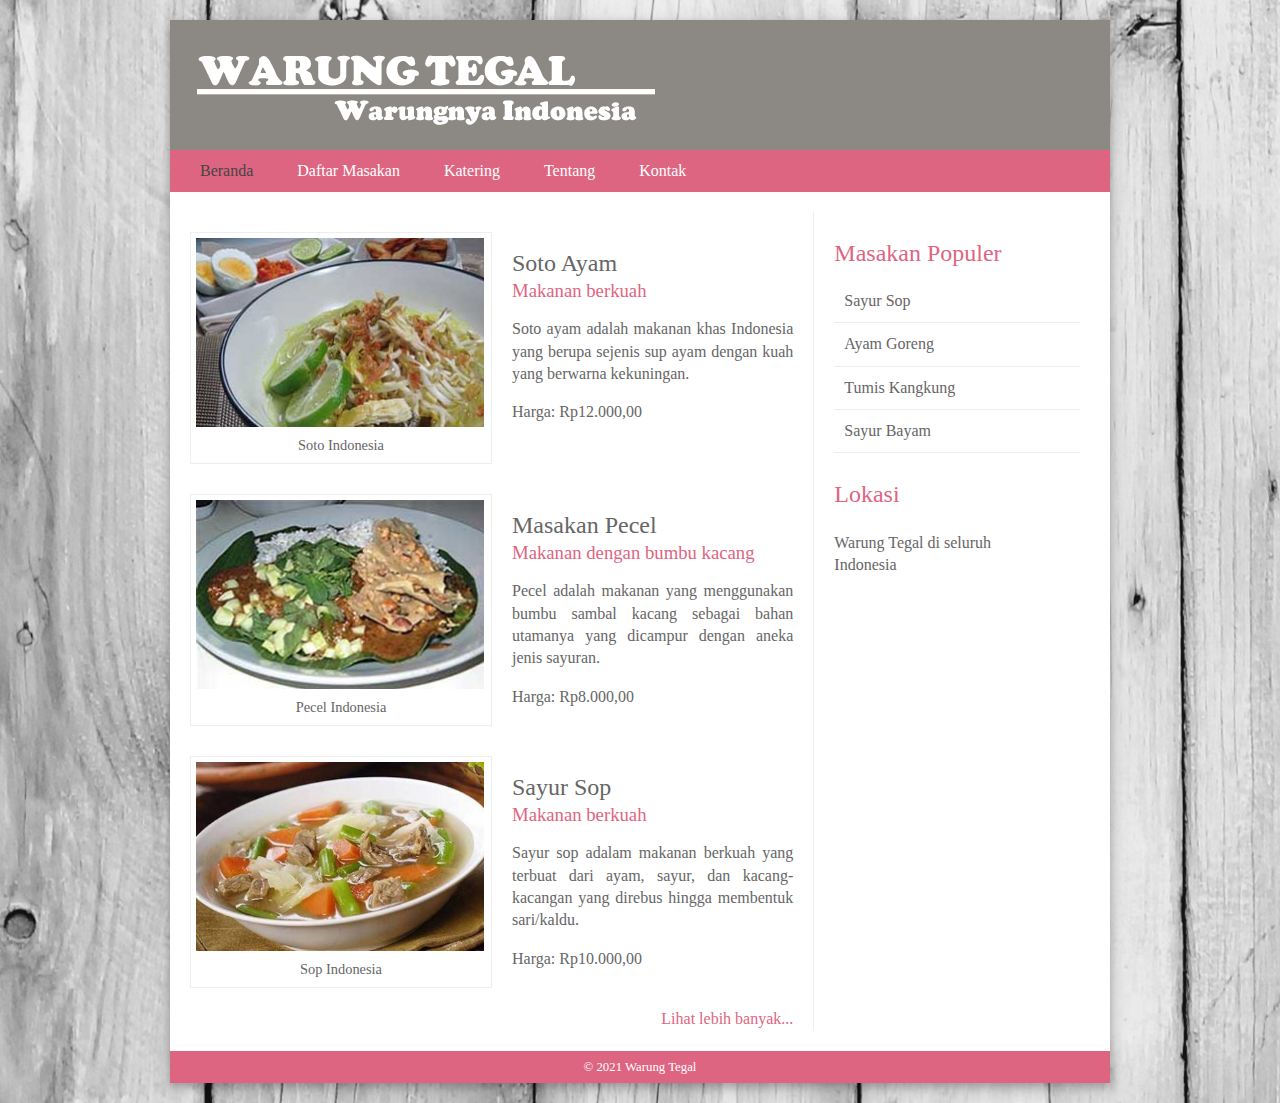
<file: index.html>
<!DOCTYPE html>
<html lang="id">
	<head>
		<meta charset="UTF-8">
		<meta http-equiv="X-UA-Compatible" content="IE=edge">
		<meta name="viewport" content="width=device-width, initial-scale=1.0">
		<title>Warung Tegal</title>
		<link rel="stylesheet" href="assets/style/style.css">
		<link rel="shortcut icon" href="favicon.ico" type="image/x-icon">
	</head>
	<body>
		<div class="wrapper">
			<header>
				<div class=jumbotron>
					<h1>Warung Tegal</h1>
				</div>
				<nav class="sticky">
					<ul>
						<li><a href="index.html" class="current">Beranda</a></li>
						<li><a href="menu.html">Daftar Masakan</a></li>
						<li><a href="katering.html">Katering</a></li>
						<li><a href="tentang.html">Tentang</a></li>
						<li><a href="kontak.html">Kontak</a></li>
					</ul>
				</nav>
			</header>
			<main>
				<section class="content" id="courses">
					<article>
						<figure>
							<img src="assets/image/soto.jpg" alt="soto" />
							<figcaption>Soto Indonesia</figcaption>
						</figure>
						<hgroup>
							<h2>Soto Ayam</h2>
							<h3>Makanan berkuah</h3>
						</hgroup>
						<p>Soto ayam adalah makanan khas Indonesia yang berupa sejenis sup ayam dengan kuah yang berwarna kekuningan.</p>
						<p>Harga: Rp12.000,00</p>
					</article>    
					<article>
						<figure>
							<img src="assets/image/pecel.jpg" alt="pecel" />
							<figcaption>Pecel Indonesia</figcaption>
						</figure>
						<hgroup>
							<h2>Masakan Pecel</h2>
							<h3>Makanan dengan bumbu kacang</h3>
						</hgroup>
						<p>Pecel adalah makanan yang menggunakan bumbu sambal kacang sebagai bahan utamanya yang dicampur dengan aneka jenis sayuran.</p>
						<p>Harga: Rp8.000,00</p>
					</article>
					<article>
						<figure>
							<img src="assets/image/sop.jpg" alt="sop" />
							<figcaption>Sop Indonesia</figcaption>
						</figure>
						<hgroup>
							<h2>Sayur Sop</h2>
							<h3>Makanan berkuah</h3>
						</hgroup>
						<p>Sayur sop adalam makanan berkuah yang terbuat dari ayam, sayur, dan kacang-kacangan yang direbus hingga membentuk sari/kaldu.</p>
						<p>Harga: Rp10.000,00</p>
					</article>
					<div class="more">
						<a href="menu.html">Lihat lebih banyak...</a>
					</div>
				</section>
				<aside>
					<section class="popular-recipes">
						<h2 class="pink">Masakan Populer</h2>
						<a href="#">Sayur Sop</a>
						<a href="#">Ayam Goreng</a>
						<a href="#">Tumis Kangkung</a>
						<a href="#">Sayur Bayam</a>
					</section>
					<section class="location">
						<h2 class="pink">Lokasi</h2>
						<p>Warung Tegal di seluruh<br>Indonesia</p>
					</section>
				</aside>
			</main>
			<footer>
				&copy; 2021 Warung Tegal
			</footer>
		</div>
	</body>
</html>
</file>
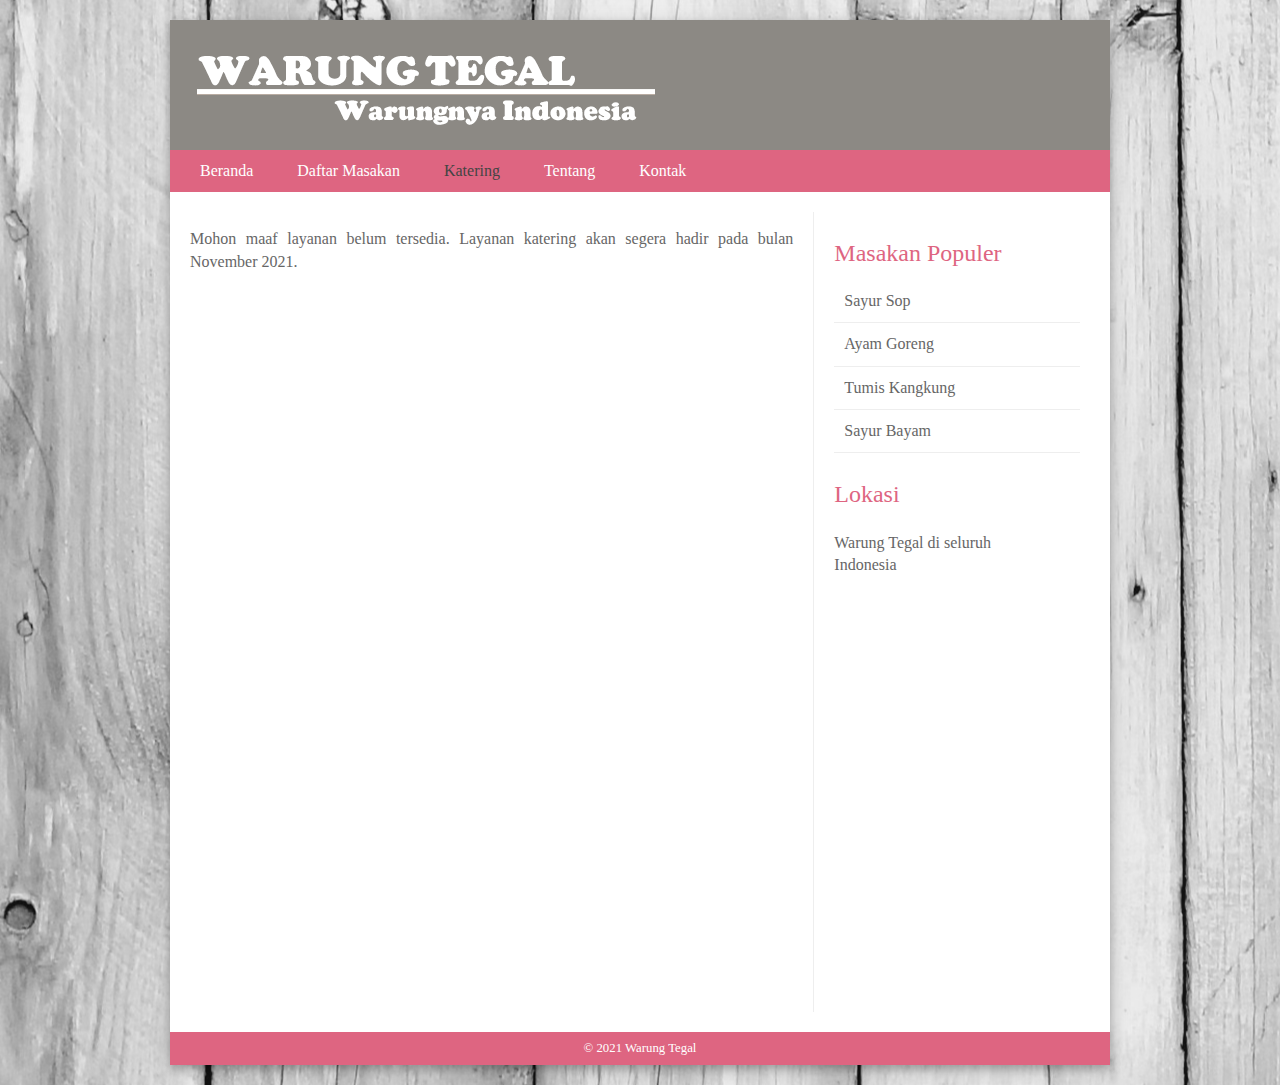
<file: katering.html>
<!DOCTYPE html>
<html lang="id">
	<head>
		<meta charset="UTF-8">
		<meta http-equiv="X-UA-Compatible" content="IE=edge">
		<meta name="viewport" content="width=device-width, initial-scale=1.0">
		<title>Warung Tegal</title>
		<link rel="stylesheet" href="assets/style/style.css">
		<link rel="shortcut icon" href="favicon.ico" type="image/x-icon">
	</head>
	<body>
		<div class="wrapper">
			<header>
				<div class=jumbotron>
					<h1>Warung Tegal</h1>
				</div>
				<nav class="sticky">
					<ul>
						<li><a href="index.html">Beranda</a></li>
						<li><a href="menu.html">Daftar Masakan</a></li>
						<li><a href="katering.html" class="current">Katering</a></li>
						<li><a href="tentang.html">Tentang</a></li>
						<li><a href="kontak.html">Kontak</a></li>
					</ul>
				</nav>
			</header>
			<main>
				<section class="content" id="catering">
					<article>
						<p>Mohon maaf layanan belum tersedia. Layanan katering akan segera hadir pada bulan November 2021.</p>
					</article>
				</section>
				<aside>
					<section class="popular-recipes">
						<h2 class="pink">Masakan Populer</h2>
                        <a href="#">Sayur Sop</a>
						<a href="#">Ayam Goreng</a>
						<a href="#">Tumis Kangkung</a>
						<a href="#">Sayur Bayam</a>
					</section>
					<section class="contact-details">
						<h2 class="pink">Lokasi</h2>
						<p>Warung Tegal di seluruh<br>Indonesia</p>
					</section>
				</aside>
			</main>
			<footer>
				&copy; 2021 Warung Tegal
			</footer>
		</div>
	</body>
</html>
</file>
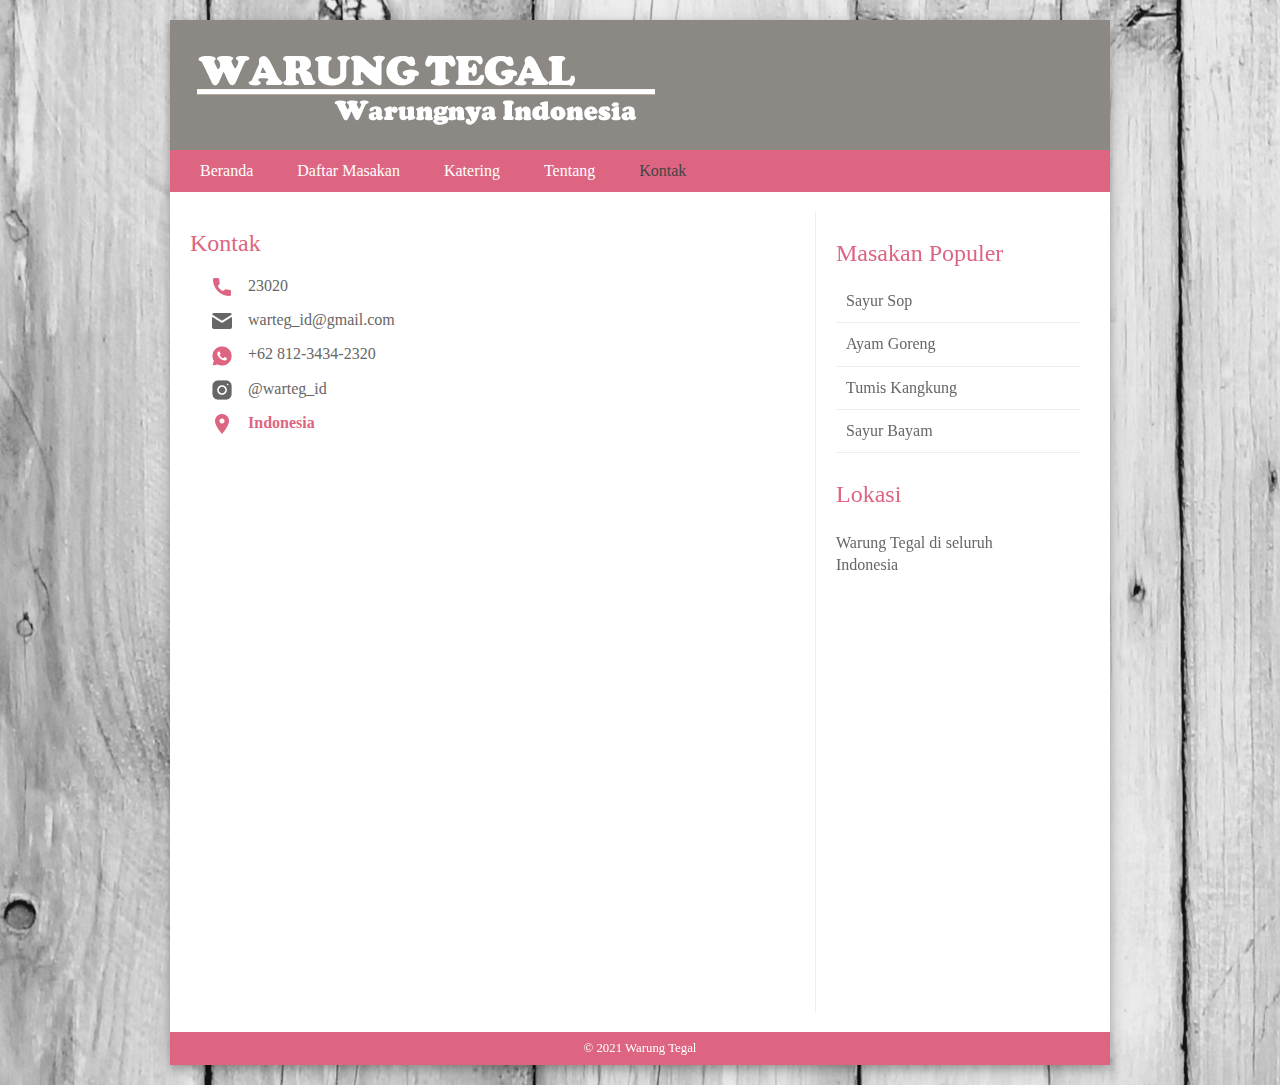
<file: kontak.html>
<!DOCTYPE html>
<html lang="id">
	<head>
		<meta charset="UTF-8">
		<meta http-equiv="X-UA-Compatible" content="IE=edge">
		<meta name="viewport" content="width=device-width, initial-scale=1.0">
		<title>Warung Tegal</title>
		<link rel="stylesheet" href="assets/style/style.css">
		<link rel="shortcut icon" href="favicon.ico" type="image/x-icon">
	</head>
	<body>
		<div class="wrapper">
			<header>
				<div class=jumbotron>
					<h1>Warung Tegal</h1>
				</div>
				<nav class="sticky">
					<ul>
						<li><a href="index.html">Beranda</a></li>
						<li><a href="menu.html">Daftar Masakan</a></li>
						<li><a href="katering.html">Katering</a></li>
						<li><a href="tentang.html">Tentang</a></li>
						<li><a href="kontak.html" class="current">Kontak</a></li>
					</ul>
				</nav>
			</header>
			<main>
				<section class="content" id="contact">
                    <article>
                        <h2 class="top pink">Kontak</h2>
                        <ul>
                            <li class="contact-list">
                                <img class="contact-image" src="assets/image/icons8-call-pink-96.png">
                                <a class="contact-text" href="tel:23020" target="_blank" rel="noopener noreferrer">23020</a>
                            </li>
                            <li class="contact-list">
                                <img class="contact-image" src="assets/image/icons8-mail-96.png"/>
                                <a class="contact-text" href="mailto:warteg_id@gmail.com" target="_blank" rel="noopener noreferrer">warteg_id@gmail.com</a>
                            </li>
                            <li class="contact-list">
                                <img class="contact-image" src="assets/image/icons8-whatsapp-pink-90.png"/>
                                <a class="contact-text" href="tel:+6281234342320" target="_blank" rel="noopener noreferrer">+62 812-3434-2320</a>
                            </li>
                            <li class="contact-list">
                                <img class="contact-image" src="assets/image/icons8-instagram-90.png">
                                <a class="contact-text" href="https://www.instagram.com/warteg_id/" target="_blank" rel="noopener noreferrer">@warteg_id</a>
                            </li>
                            <li class="contact-list" id="location">
                                <img class="contact-image" src="assets/image/icons8-marker-pink-96.png">
                                <a class="contact-text" >Indonesia</a>
                            </li>
                        </ul>
                        <div class="container">
                            <iframe src="https://www.google.com/maps/embed?pb=!1m18!1m12!1m3!1d16328044.49518672!2d108.81288210751876!3d-2.392988369164362!
                                2m3!1f0!2f0!3f0!3m2!1i1024!2i768!4f13.1!3m3!1m2!1s0x2c4c07d7496404b7%3A0xe37b4de71badf485!2sIndonesia!5e0!3m2!1sid!2sid!
                                4v1632124957767!5m2!1sid!2sid" width="605" height="335" style="border:0;" allowfullscreen="" loading="lazy"></iframe>
                        </div>
                    </article>
				</section>
				<aside>
					<section class="popular-recipes">
						<h2 class="pink">Masakan Populer</h2>
                        <a href="#">Sayur Sop</a>
						<a href="#">Ayam Goreng</a>
						<a href="#">Tumis Kangkung</a>
						<a href="#">Sayur Bayam</a>
					</section>
                    <section class="contact-details">
						<h2 class="pink">Lokasi</h2>
						<p>Warung Tegal di seluruh<br>Indonesia</p>
					</section>
				</aside>
			</main>
			<footer>
				&copy; 2021 Warung Tegal
			</footer>
		</div>
	</body>
</html>
</file>
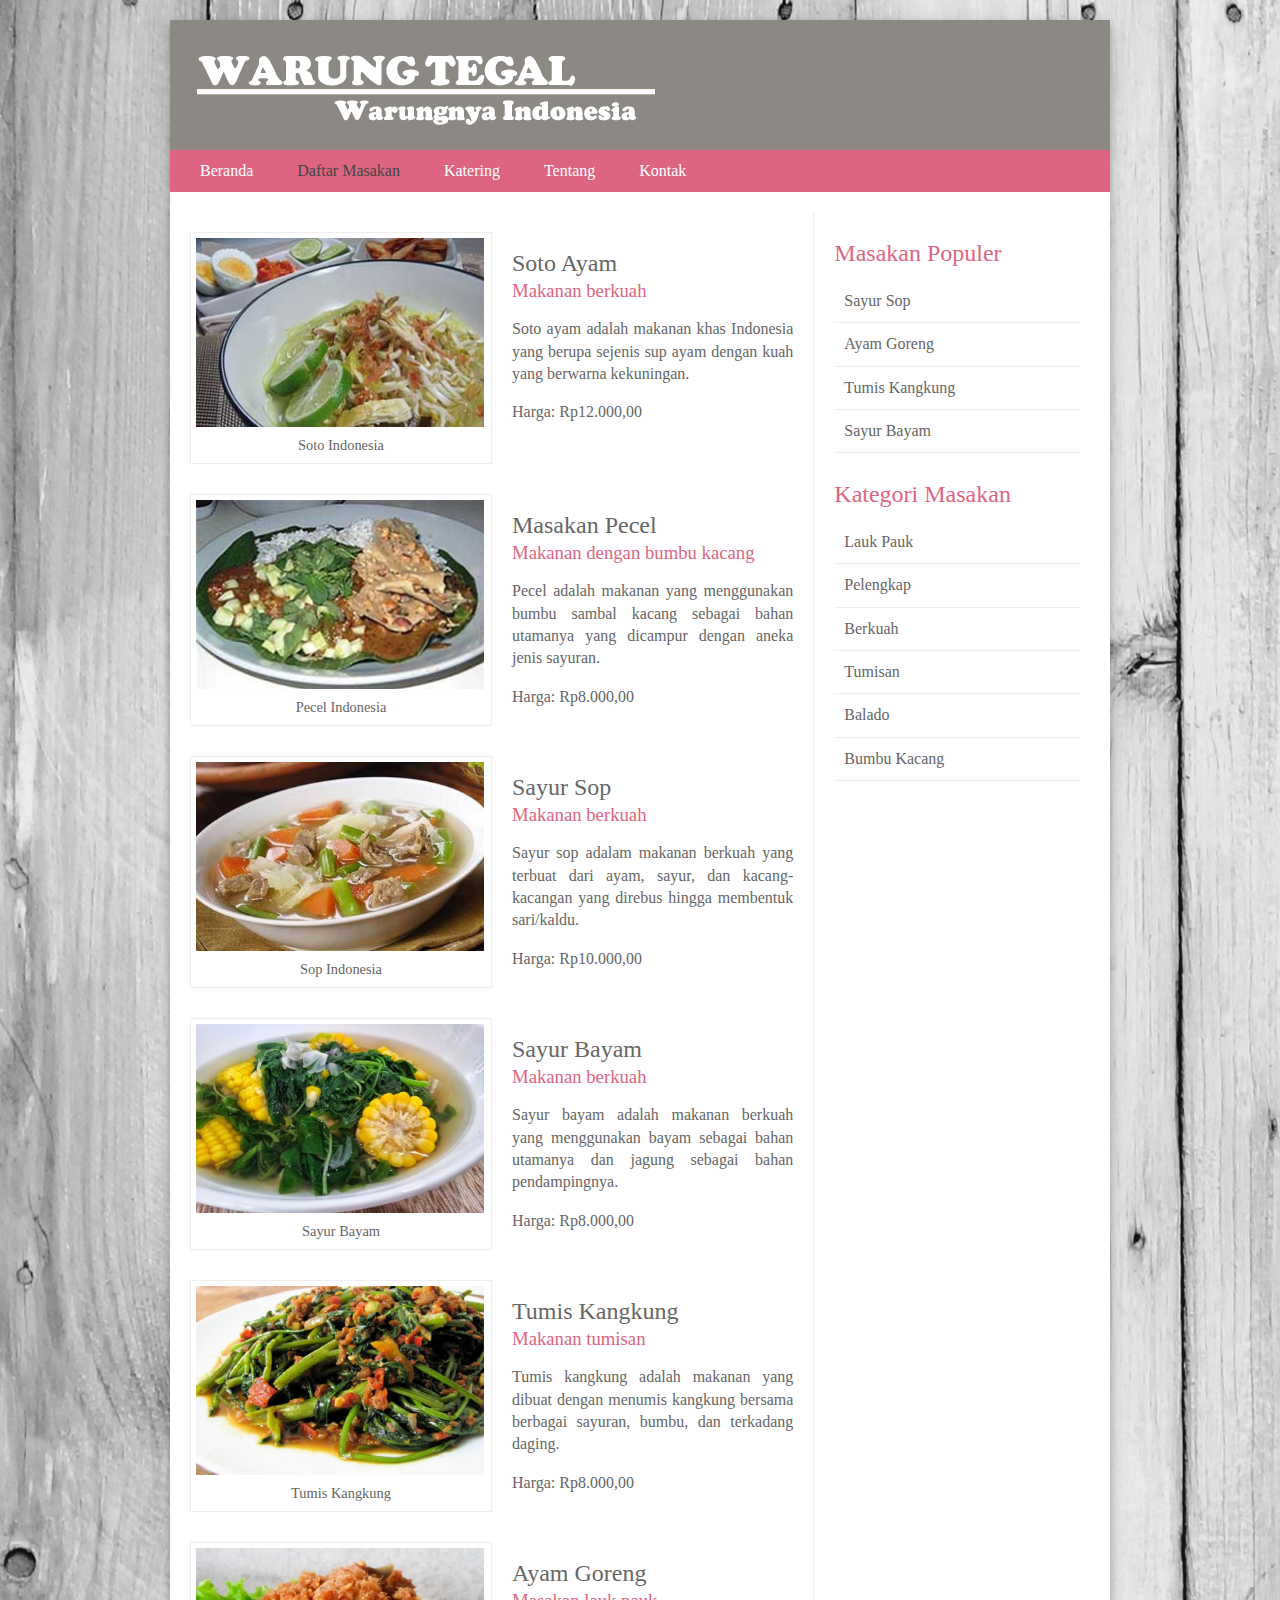
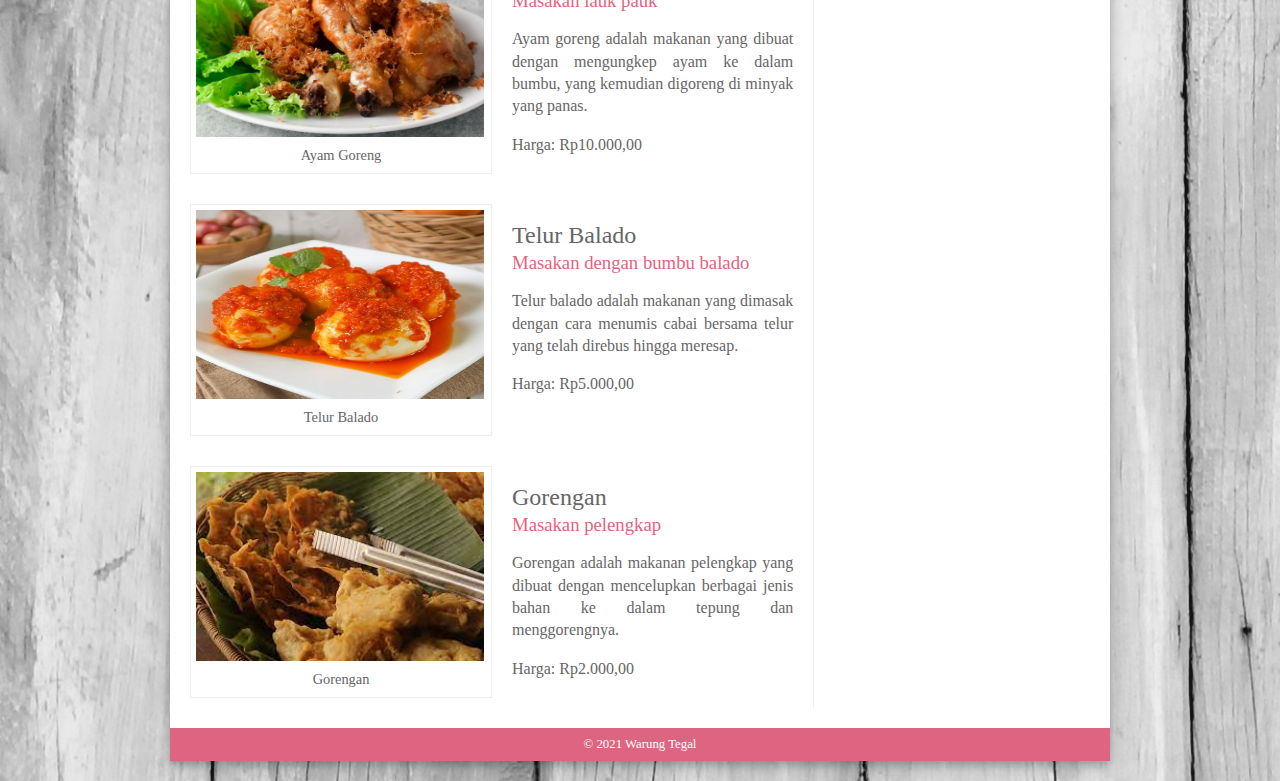
<file: menu.html>
<!DOCTYPE html>
<html lang="id">
	<head>
		<meta charset="UTF-8">
		<meta http-equiv="X-UA-Compatible" content="IE=edge">
		<meta name="viewport" content="width=device-width, initial-scale=1.0">
		<title>Warung Tegal</title>
		<link rel="stylesheet" href="assets/style/style.css">
		<link rel="shortcut icon" href="favicon.ico" type="image/x-icon">
	</head>
	<body>
		<div class="wrapper">
			<header>
				<div class=jumbotron>
					<h1>Warung Tegal</h1>
				</div>
				<nav class="sticky">
					<ul>
						<li><a href="index.html">Beranda</a></li>
						<li><a href="menu.html" class="current">Daftar Masakan</a></li>
						<li><a href="katering.html">Katering</a></li>
						<li><a href="tentang.html">Tentang</a></li>
						<li><a href="kontak.html">Kontak</a></li>
					</ul>
				</nav>
			</header>
			<main>
				<section class="content" id="menu">
					<article>
						<figure>
							<img src="assets/image/soto.jpg" alt="soto" />
							<figcaption>Soto Indonesia</figcaption>
						</figure>
						<hgroup>
							<h2>Soto Ayam</h2>
							<h3>Makanan berkuah</h3>
						</hgroup>
						<p>Soto ayam adalah makanan khas Indonesia yang berupa sejenis sup ayam dengan kuah yang berwarna kekuningan.</p>
						<p>Harga: Rp12.000,00</p>
					</article>    
					<article>
						<figure>
							<img src="assets/image/pecel.jpg" alt="pecel" />
							<figcaption>Pecel Indonesia</figcaption>
						</figure>
						<hgroup>
							<h2>Masakan Pecel</h2>
							<h3>Makanan dengan bumbu kacang</h3>
						</hgroup>
						<p>Pecel adalah makanan yang menggunakan bumbu sambal kacang sebagai bahan utamanya yang dicampur dengan aneka jenis sayuran.</p>
						<p>Harga: Rp8.000,00</p>
					</article>
					<article>
						<figure>
							<img src="assets/image/sop.jpg" alt="sop" />
							<figcaption>Sop Indonesia</figcaption>
						</figure>
						<hgroup>
							<h2>Sayur Sop</h2>
							<h3>Makanan berkuah</h3>
						</hgroup>
						<p>Sayur sop adalam makanan berkuah yang terbuat dari ayam, sayur, dan kacang-kacangan yang direbus hingga membentuk sari/kaldu.</p>
						<p>Harga: Rp10.000,00</p>
					</article>
					<article>
						<figure>
							<img src="assets/image/bayam.jpg" alt="bayam" />
							<figcaption>Sayur Bayam</figcaption>
						</figure>
						<hgroup>
							<h2>Sayur Bayam</h2>
							<h3>Makanan berkuah</h3>
						</hgroup>
						<p>Sayur bayam adalah makanan berkuah yang menggunakan bayam sebagai bahan utamanya dan jagung sebagai bahan pendampingnya.</p>
						<p>Harga: Rp8.000,00</p>
					</article>
					<article>
						<figure>
							<img src="assets/image/kangkung.jpg" alt="kangkung" />
							<figcaption>Tumis Kangkung</figcaption>
						</figure>
						<hgroup>
							<h2>Tumis Kangkung</h2>
							<h3>Makanan tumisan</h3>
						</hgroup>
						<p>Tumis kangkung adalah makanan yang dibuat dengan menumis kangkung bersama berbagai sayuran, bumbu, dan terkadang daging.</p>
						<p>Harga: Rp8.000,00</p>
					</article>
					<article>
						<figure>
							<img src="assets/image/ayam.jpe" alt="ayam" />
							<figcaption>Ayam Goreng</figcaption>
						</figure>
						<hgroup>
							<h2>Ayam Goreng</h2>
							<h3>Masakan lauk pauk</h3>
						</hgroup>
						<p>Ayam goreng adalah makanan yang dibuat dengan mengungkep ayam ke dalam bumbu, yang kemudian digoreng di minyak yang panas.</p>
						<p>Harga: Rp10.000,00</p>
					</article>
					<article>
						<figure>
							<img src="assets/image/telur.jpe" alt="telur" />
							<figcaption>Telur Balado</figcaption>
						</figure>
						<hgroup>
							<h2>Telur Balado</h2>
							<h3>Masakan dengan bumbu balado</h3>
						</hgroup>
						<p>Telur balado adalah makanan yang dimasak dengan cara menumis cabai bersama telur yang telah direbus hingga meresap.</p>
						<p>Harga: Rp5.000,00</p>
					</article>
					<article>
						<figure>
							<img src="assets/image/gorengan.jfif" alt="gorengan" />
							<figcaption>Gorengan</figcaption>
						</figure>
						<hgroup>
							<h2>Gorengan</h2>
							<h3>Masakan pelengkap</h3>
						</hgroup>
						<p>Gorengan adalah makanan pelengkap yang dibuat dengan mencelupkan berbagai jenis bahan ke dalam tepung dan menggorengnya.</p>
						<p>Harga: Rp2.000,00</p>
					</article>
				</section>
				<aside>
					<section class="popular-recipes">
						<h2 class="pink">Masakan Populer</h2>
                        <a href="#">Sayur Sop</a>
						<a href="#">Ayam Goreng</a>
						<a href="#">Tumis Kangkung</a>
						<a href="#">Sayur Bayam</a>
					</section>
                    <section class="menu-category">
						<h2 class="pink">Kategori Masakan</h2>
                        <a href="#">Lauk Pauk</a>
                        <a href="#">Pelengkap</a>
                        <a href="#">Berkuah</a>
                        <a href="#">Tumisan</a>
                        <a href="#">Balado</a>
						<a href="#">Bumbu Kacang</a>                        
					</section>
				</aside>
			</main>
			<footer>
				&copy; 2021 Warung Tegal
			</footer>
		</div>
	</body>
</html>
</file>
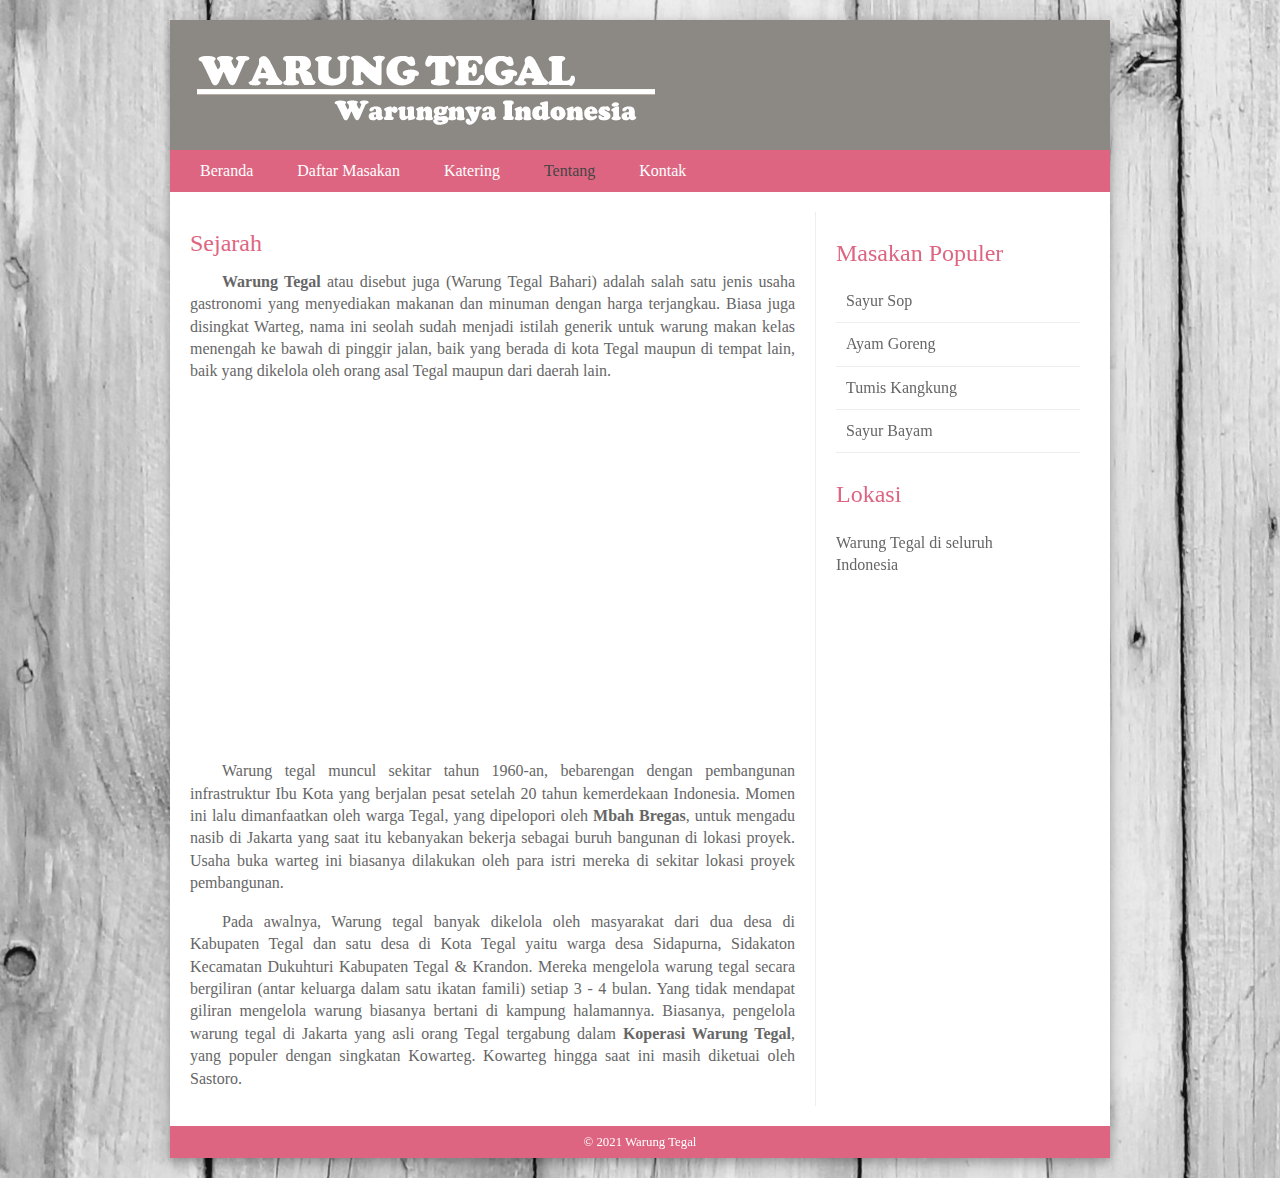
<file: tentang.html>
<!DOCTYPE html>
<html lang="id">
	<head>
		<meta charset="UTF-8">
		<meta http-equiv="X-UA-Compatible" content="IE=edge">
		<meta name="viewport" content="width=device-width, initial-scale=1.0">
		<title>Warung Tegal</title>
		<link rel="stylesheet" href="assets/style/style.css">
		<link rel="shortcut icon" href="favicon.ico" type="image/x-icon">
	</head>
	<body>
		<div class="wrapper">
			<header>
				<div class=jumbotron>
					<h1>Warung Tegal</h1>
				</div>
				<nav class="sticky">
					<ul>
						<li><a href="index.html">Beranda</a></li>
						<li><a href="menu.html">Daftar Masakan</a></li>
						<li><a href="katering.html">Katering</a></li>
						<li><a href="tentang.html" class="current">Tentang</a></li>
						<li><a href="kontak.html">Kontak</a></li>
					</ul>
				</nav>
			</header>
			<main>
				<section class="content" id="about">
                    <article>
                        <h2 class="top pink">Sejarah</h2>
                        <p>
                            &emsp;&emsp;<b>Warung Tegal</b> atau disebut juga (Warung Tegal Bahari) adalah salah satu jenis usaha gastronomi yang menyediakan 
                            makanan dan minuman dengan harga terjangkau. Biasa juga disingkat Warteg, nama ini seolah sudah menjadi istilah generik untuk 
                            warung makan kelas menengah ke bawah di pinggir jalan, baik yang berada di kota Tegal maupun di tempat lain, baik yang dikelola 
                            oleh orang asal Tegal maupun dari daerah lain. 
                        </p>
						<div class="container">
							<iframe src="https://www.youtube.com/embed/PStBDgAToeU?autoplay=1&mute=1" allowfullscreen></iframe>
						</div>
                        <p>
                            &emsp;&emsp;Warung tegal muncul sekitar tahun 1960-an, bebarengan dengan pembangunan infrastruktur Ibu Kota yang berjalan pesat 
                            setelah 20 tahun kemerdekaan Indonesia. Momen ini lalu dimanfaatkan oleh warga Tegal, yang dipelopori oleh <b>Mbah Bregas</b>, 
                            untuk mengadu nasib di Jakarta yang saat itu kebanyakan bekerja sebagai buruh bangunan di lokasi proyek. Usaha buka warteg ini 
                            biasanya dilakukan oleh para istri mereka di sekitar lokasi proyek pembangunan.
                        </p>
                        <p>
                            &emsp;&emsp;Pada awalnya, Warung tegal banyak dikelola oleh masyarakat dari dua desa di Kabupaten Tegal dan satu desa di Kota Tegal 
                            yaitu warga desa Sidapurna, Sidakaton Kecamatan Dukuhturi Kabupaten Tegal & Krandon. Mereka mengelola warung tegal secara bergiliran 
                            (antar keluarga dalam satu ikatan famili) setiap 3 - 4 bulan. Yang tidak mendapat giliran mengelola warung biasanya bertani di 
                            kampung halamannya. Biasanya, pengelola warung tegal di Jakarta yang asli orang Tegal tergabung dalam <b>Koperasi Warung Tegal</b>, 
							yang populer dengan singkatan Kowarteg. Kowarteg hingga saat ini masih diketuai oleh Sastoro.
                        </p>
                    </article>					
				</section>
				<aside>
					<section class="popular-recipes">
						<h2 class="pink">Masakan Populer</h2>
                        <a href="#">Sayur Sop</a>
						<a href="#">Ayam Goreng</a>
						<a href="#">Tumis Kangkung</a>
						<a href="#">Sayur Bayam</a>
					</section>
                    <section class="contact-details">
						<h2 class="pink">Lokasi</h2>
						<p>Warung Tegal di seluruh<br>Indonesia</p>
					</section>
				</aside>
			</main>
			<footer>
				&copy; 2021 Warung Tegal
			</footer>
		</div>
	</body>
</html>
</file>
<file: assets/style/style.css>
h1, h2, h3 {
    font-weight: normal;
}

h2 {
    margin: 10px 0px 5px 0px;
    padding: 0px;
}

h3 {
    margin: 0px 0px 10px 0px;
    color: #de6581;
}

body {
    color: #666666;
    background-color: #f9f8f6;
    background-image: url("../image/artistic-wood.jpg");
    background-position: center;
    font-family: Georgia, Times, serif;
    line-height: 1.4em;
    margin: 0px;
}

.wrapper {
    width: 940px;
    margin: 20px auto;
    background-color: #ffffff;
    box-shadow: 0 4px 8px 0 rgba(0, 0, 0, 0.2), 0 6px 20px 0 rgba(0, 0, 0, 0.19);
}

.sticky {
    position: -webkit-sticky;
    position: sticky;
    top: 0;
    height: max-content;
}

.pink {
    color: #de6581;
}

/* HEADER */
header {
    display: inline;
    height: 175px;
}

header .jumbotron {
    background-image: url("../image/header.png");				
}

h1 {
    text-indent: -9999px;
    width: 940px;
    height: 130px;
    margin: 0px;
}

nav {
    clear: both;
    display: block;
    color: #ffffff;
    background-color: #de6581;
    padding: 5px 0px;
}

nav ul {
    margin: 0px;
    padding: 5px 0px 5px 30px;
}

nav li {
    display: inline;
    margin-right: 40px;
}

nav li a {
    color: #ffffff;
    text-decoration: none;
}

nav li a:hover, 
nav li a.current {
    color: #444444;
}

/* MAIN */
main {
    display: flex;
    justify-content: space-between;
    margin: 20px 0px;
    min-height: 800px;
}

section {
    display: block;
}

section.content {
    float: left;
    width: 70%;
}

article {
    clear: both;
    display: block;
    overflow: auto;
    width: 100%;
}

/* ALL CONTENT */
article h2 {
    margin-left: 20px;
}

.content p {
    margin-left: 20px;
    margin-right: 20px;
    text-align: justify;
}

/* CONTENT: COURSES AND MENU */
figure {
    display: block;
    float: left;
    width: 290px;
    height: 220px;
    padding: 5px;
    margin: 20px 20px 10px 20px;
    border: 1px solid #eeeeee;
}

figure img {
    width: 288px;
    height: 189px;
}

figcaption {
    display: block;
    font-size: 90%;
    text-align: center;
}

hgroup {
    margin-top: 40px;
    margin-right: 20px;
}

.more {
    float: right;
    margin: 10px 20px 0px 0px;
}

.more a {
    text-decoration: none;
    color: #de6581;
    
}

/* CONTENT: ABOUT AND CONTACT*/
h2.top {
    margin-top: 20px;
}

.container {
    margin: 20px 20px 10px 20px;
}

.container iframe {
    width: 605px;
    height: 335px;
    border: 0px;
}

/* CONTENT: CONTACT */
#contact ul {
    margin: 20px 0px;
    padding-left: 40px;
}

li.contact-list {
    list-style-type: none;
    margin-top: 10px;
}

img.contact-image {
    vertical-align: middle;
    height: 24px;
}

a.contact-text {
    color: #666666;
    text-decoration: none;
    margin-left: 10px;
} 

a.contact-text:hover {
    font-weight: bolder;
}

a.contact-text:visited {
    color: #666666;
}

#location a {
    color: #de6581;
    font-weight: bolder;
}

/* #location a.contact-text:hover {
    font-weight: initial;
} */
/* ASIDE */
aside {
    width: 30%;
    float: right;		
    display: block;
    padding: 0px 0px 0px 20px;
    border-left: 1px solid #eeeeee;
}

aside h2 {
    padding: 20px 0px 10px 0px;
}

aside section a {
    display: block;
    color: #666666;
    text-decoration: none;
    padding: 10px;
    margin-right: 30px;
    border-bottom: 1px solid #eeeeee;
}

aside section a:hover {
    color: #de6581;
    font-weight: bolder;
}

/* FOOTER */
footer {
    font-size: 80%;
    text-align: center;
    clear: both;
    display: block;
    color: #ffffff;
    background-color: #de6581;
    padding: 5px 0px;
}
</file>
